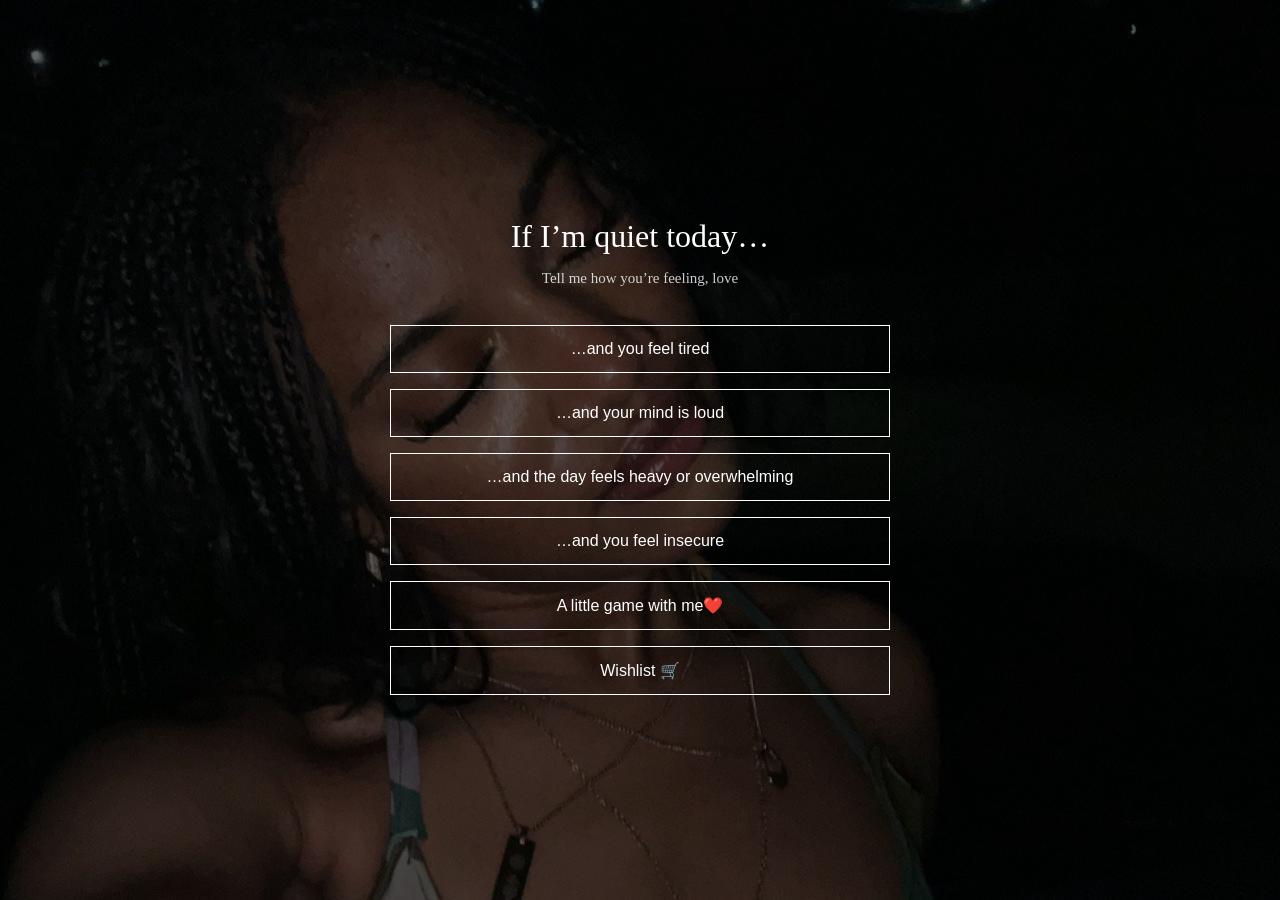
<file: index.html>
<!DOCTYPE html>
<html lang="en">
<head>
  <meta charset="UTF-8">
  <meta name="viewport" content="width=device-width, initial-scale=1.0">
  <title>If I’m quiet today</title>
  <link rel="stylesheet" href="style.css">
</head>
<body class="background">
  <div class="overlay">
    <div class="container">
      <h1>If I’m quiet today…</h1>
      <p class="subtext">Tell me how you’re feeling, love</p>

      <button onclick="goToMessages('tired')">…and you feel tired</button>
      <button onclick="goToMessages('overthinking')">…and your mind is loud</button>
      <button onclick="goToMessages('heavy')">…and the day feels heavy or overwhelming</button>
      <button onclick="goToMessages('miss')">…and you feel insecure</button>
      <button onclick="window.location.href='minigame.html'">
        A little game with me❤️
      </button>
<button onclick="window.location.href='wishlist.html'">
        Wishlist 🛒
      </button>
    </div>
  </div>
  <script src="script.js"></script>
</body>
</html>
</file>
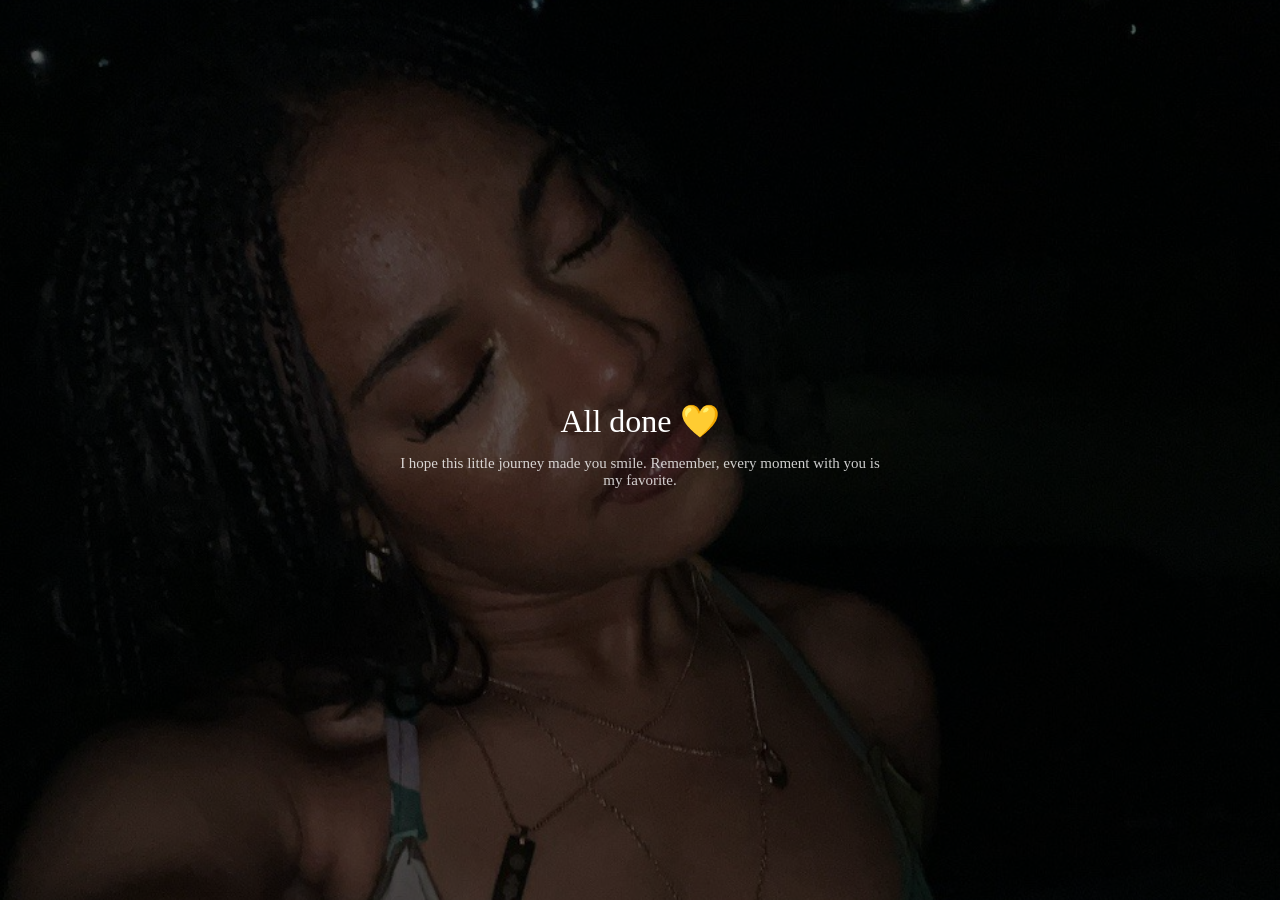
<file: final.html>
<!DOCTYPE html>
<html lang="en">
<head>
  <meta charset="UTF-8">
  <meta name="viewport" content="width=device-width, initial-scale=1.0">
  <title>All Done</title>
  <link rel="stylesheet" href="style.css">
</head>
<body class="background">
  <div class="overlay">
    <div class="container">
      <h1>All done 💛</h1>
      <p class="subtext">I hope this little journey made you smile.  
      Remember, every moment with you is my favorite.</p>
    </div>
  </div>
</body>
</html>
</file>
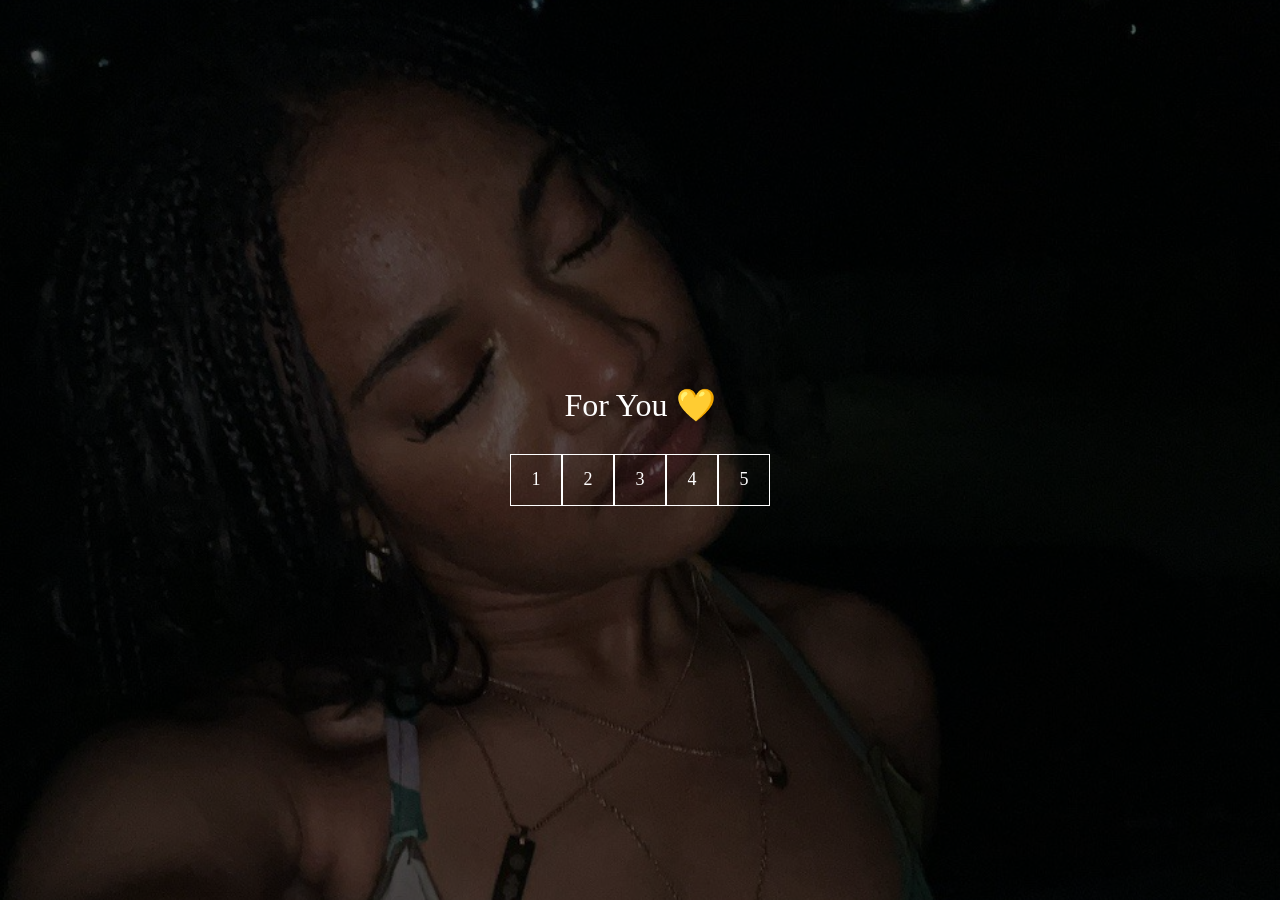
<file: messages.html>
<!DOCTYPE html>
<html lang="en">
<head>
  <meta charset="UTF-8">
  <meta name="viewport" content="width=device-width, initial-scale=1.0">
  <title>Just for You</title>
  <link rel="stylesheet" href="style.css">
</head>
<body class="background">
  <div class="overlay">
    <div class="container">
      <h1>For You 💛</h1>

      <div class="numbers">
        <div onclick="showMessage(1)">1</div>
        <div onclick="showMessage(2)">2</div>
        <div onclick="showMessage(3)">3</div>
        <div onclick="showMessage(4)">4</div>
        <div onclick="showMessage(5)">5</div>
        <div id="sixth" onclick="showHidden()">6</div>
      </div>

     

      

      <div id="messageBox" class="fade-in"></div>
    </div>
  </div>
  <script src="script.js"></script>
</body>
</html>
</file>
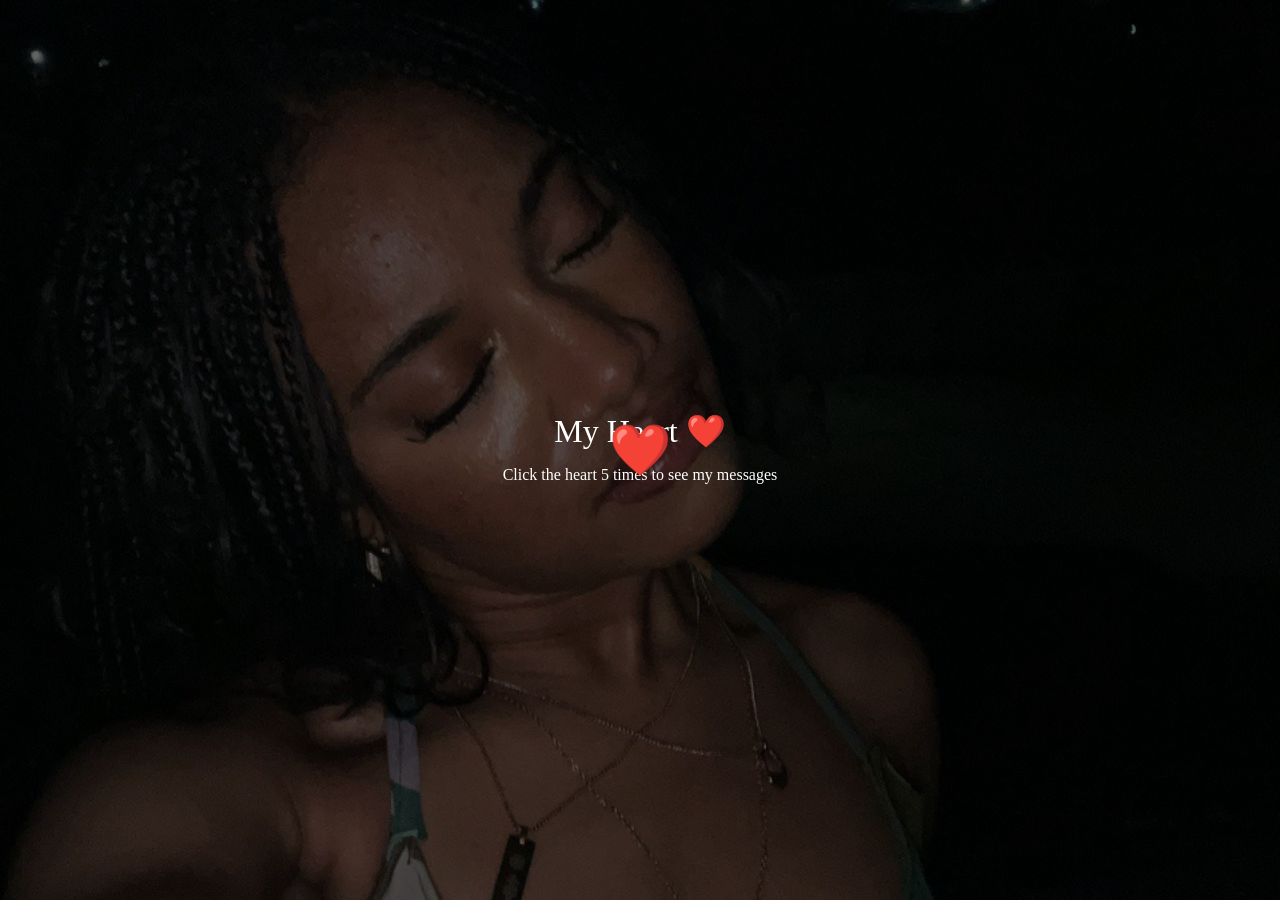
<file: minigame.html>
<!DOCTYPE html>
<html lang="en">
<head>
  <meta charset="UTF-8">
  <meta name="viewport" content="width=device-width, initial-scale=1.0">
  <title>Catch My Heart</title>
  <link rel="stylesheet" href="style.css">
</head>
<body class="background">
  <div class="overlay">
    <div class="container">
      <h1>My Heart ❤️</h1>
      <p>Click the heart 5 times to see my messages</p>

      <div id="heart" class="heart">❤️</div>

      <div id="gameMessage" class="fade-in"></div>
    </div>
  </div>
  <script src="minigame.js"></script>
</body>
</html>
</file>
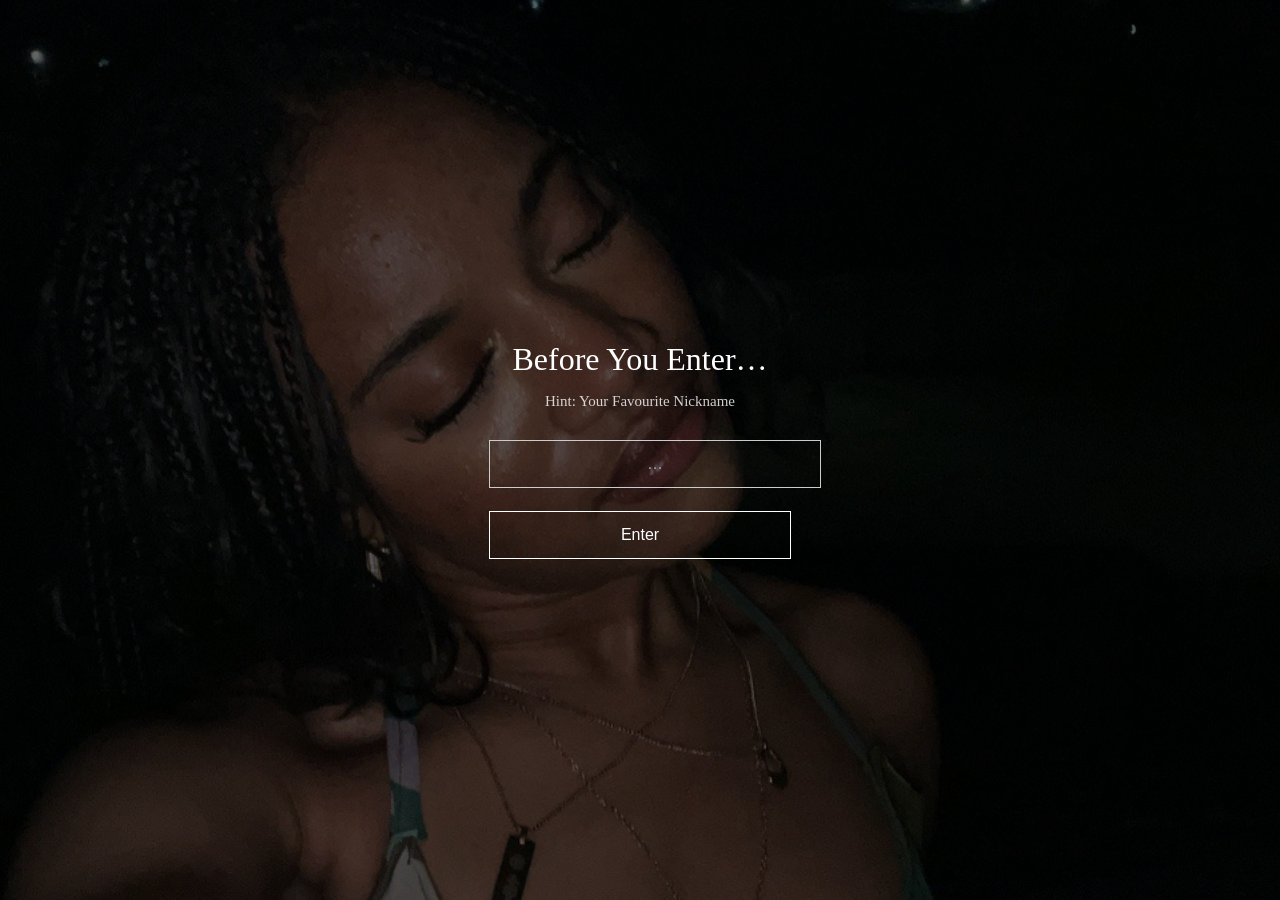
<file: unlock.html>
<!DOCTYPE html>
<html lang="en">
<head>
  <meta charset="UTF-8">
  <meta name="viewport" content="width=device-width, initial-scale=1.0">
  <title>For You</title>
  <link rel="stylesheet" href="style.css">
</head>
<body class="background">
  <div class="overlay">
    <div class="container">
      <h1>Before You Enter…</h1>
      <p class="subtext">Hint: Your Favourite Nickname</p>

      <input id="phrase" type="text" placeholder="…" />
      <button onclick="unlock()">Enter</button>

      <p id="error"></p>
    </div>
  </div>
  <script src="script.js"></script>
</body>
</html>
</file>
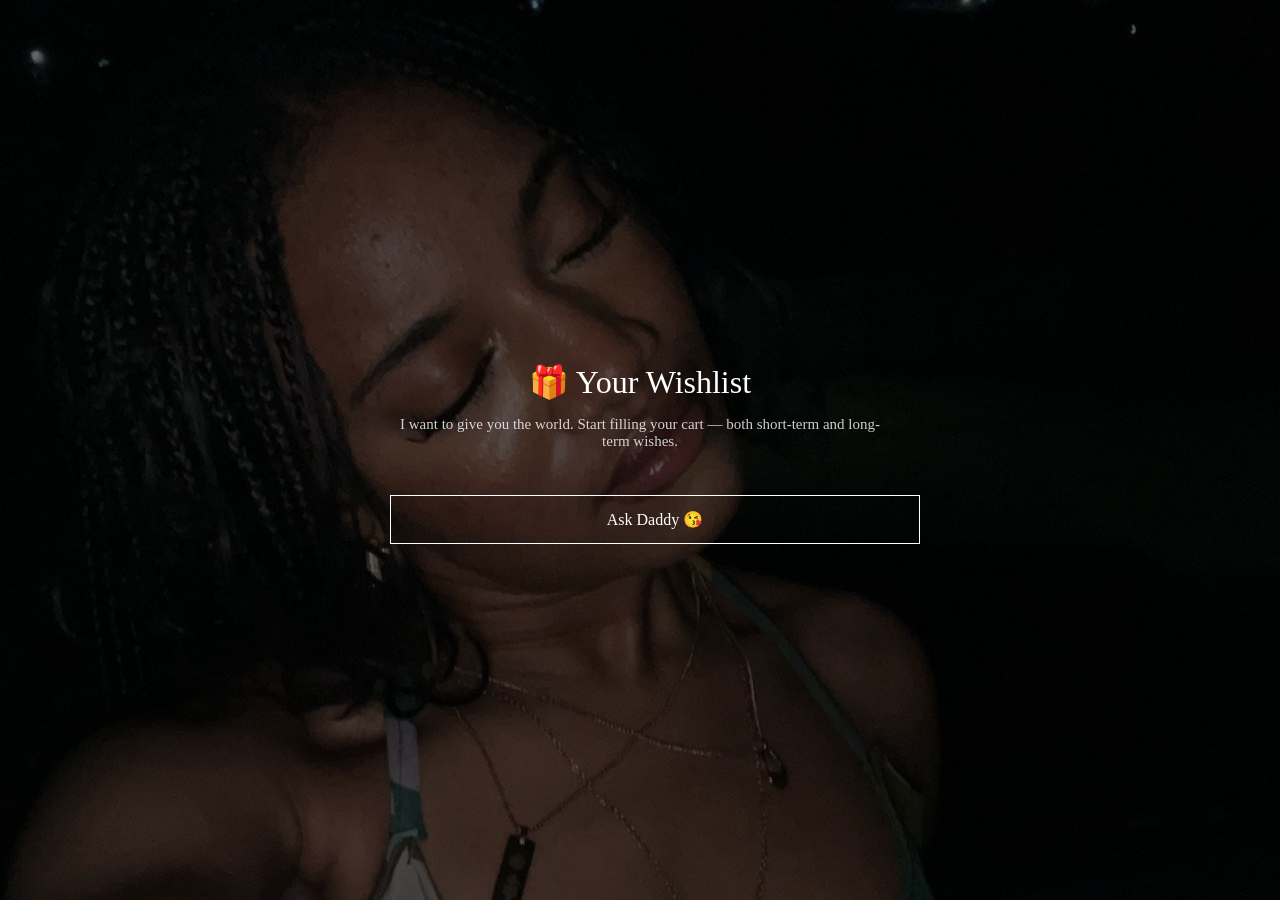
<file: wishlist.html>
<!DOCTYPE html>
<html lang="en">
<head>
  <meta charset="UTF-8">
  <meta name="viewport" content="width=device-width, initial-scale=1.0">
  <title>My Wishlist</title>
  <link rel="stylesheet" href="style.css">
</head>
<body class="background">
  <div class="overlay">
    <div class="container">
      <h1>🎁 Your Wishlist</h1>
      <p class="subtext">
        I want to give you the world. Start filling your cart — both short-term and long-term wishes.
      </p>

      <!-- "Ask Daddy" button as a link -->
      <a id="askDaddyBtn" href="https://forms.gle/uec5v7cR5Rir3w457" target="_blank">
        Ask Daddy 😘
      </a>
    </div>
  </div>
</body>
</html>
</file>
<file: style.css>
body {
  margin: 0;
  font-family: "Georgia", serif;
  color: #fff;
  overflow-x: hidden;
}

.background {
  background: url("bg.jpg") center/cover no-repeat fixed;
  height: 100vh;
}

.overlay {
  background: rgba(0, 0, 0, 0.6);
  height: 100%;
  display: flex;
  justify-content: center;
  align-items: center;
}

.container {
  max-width: 500px;
  text-align: center;
  padding: 20px;
}

h1 { font-weight: normal; margin-bottom: 10px; }
.subtext { font-size: 15px; opacity: 0.8; margin-bottom: 30px; }

button {
  width: 100%;
  padding: 14px;
  margin: 8px 0;
  background: transparent;
  border: 1px solid #fff;
  color: #fff;
  font-size: 16px;
  cursor: pointer;
  transition: all 0.3s ease;
}

button:hover { background: #fff; color: #000; }

textarea {
  width: 100%;
  padding: 14px;
  margin: 15px 0;
  font-size: 16px;
  border: 1px solid #fff;
  background: transparent;
  color: #fff;
  resize: none;
}
textarea::placeholder { color:#ccc; }

#askDaddyBtn {
  display: inline-block;
  width: 100%;
  padding: 14px;
  margin: 15px 0;
  background: transparent;
  border: 1px solid #fff;
  color: #fff;
  text-decoration: none;
  text-align: center;
  font-size: 16px;
  cursor: pointer;
  transition: all 0.3s ease;
}
#askDaddyBtn:hover { background: #fff; color:#000; }

input {
  width: 100%;
  padding: 14px;
  margin-bottom: 15px;
  background: transparent;
  border: 1px solid #ccc;
  color: #fff;
  font-size: 16px;
  text-align: center;
}
input::placeholder { color:#aaa; }

#error { color:#ffb3b3; font-size:14px; margin-top:10px; }

.numbers {
  display: flex;
  justify-content: space-between;
  margin: 30px 0;
}
.numbers div {
  width: 50px;
  height: 50px;
  border: 1px solid #fff;
  display: flex;
  align-items: center;
  justify-content: center;
  cursor: pointer;
  font-size: 18px;
  transition: all 0.2s ease;
}
.numbers div:hover { background:#fff; color:#000; }
#sixth { display:none; opacity:0.8; }

#messageBox, #gameMessage {
  margin-top: 25px;
  font-size: 17px;
  line-height: 1.6;
}

.heart {
  font-size: 50px;
  position: absolute;
  cursor: pointer;
  transition: all 0.3s ease;
  z-index: 10;
}

.fade-in { opacity:0; transition: opacity 0.8s ease-in; }
.fade-in.show { opacity:1; }

@keyframes pulse {
  0% { transform: scale(1); }
  50% { transform: scale(1.15); }
  100% { transform: scale(1); }
}
.heart.pulse { animation: pulse 1.5s infinite; }

@media (max-width:500px){
  .numbers div { width:40px; height:40px; font-size:16px; }
  .heart { font-size:40px; }
  #gameMessage, #messageBox { font-size:16px; }
}
</file>
